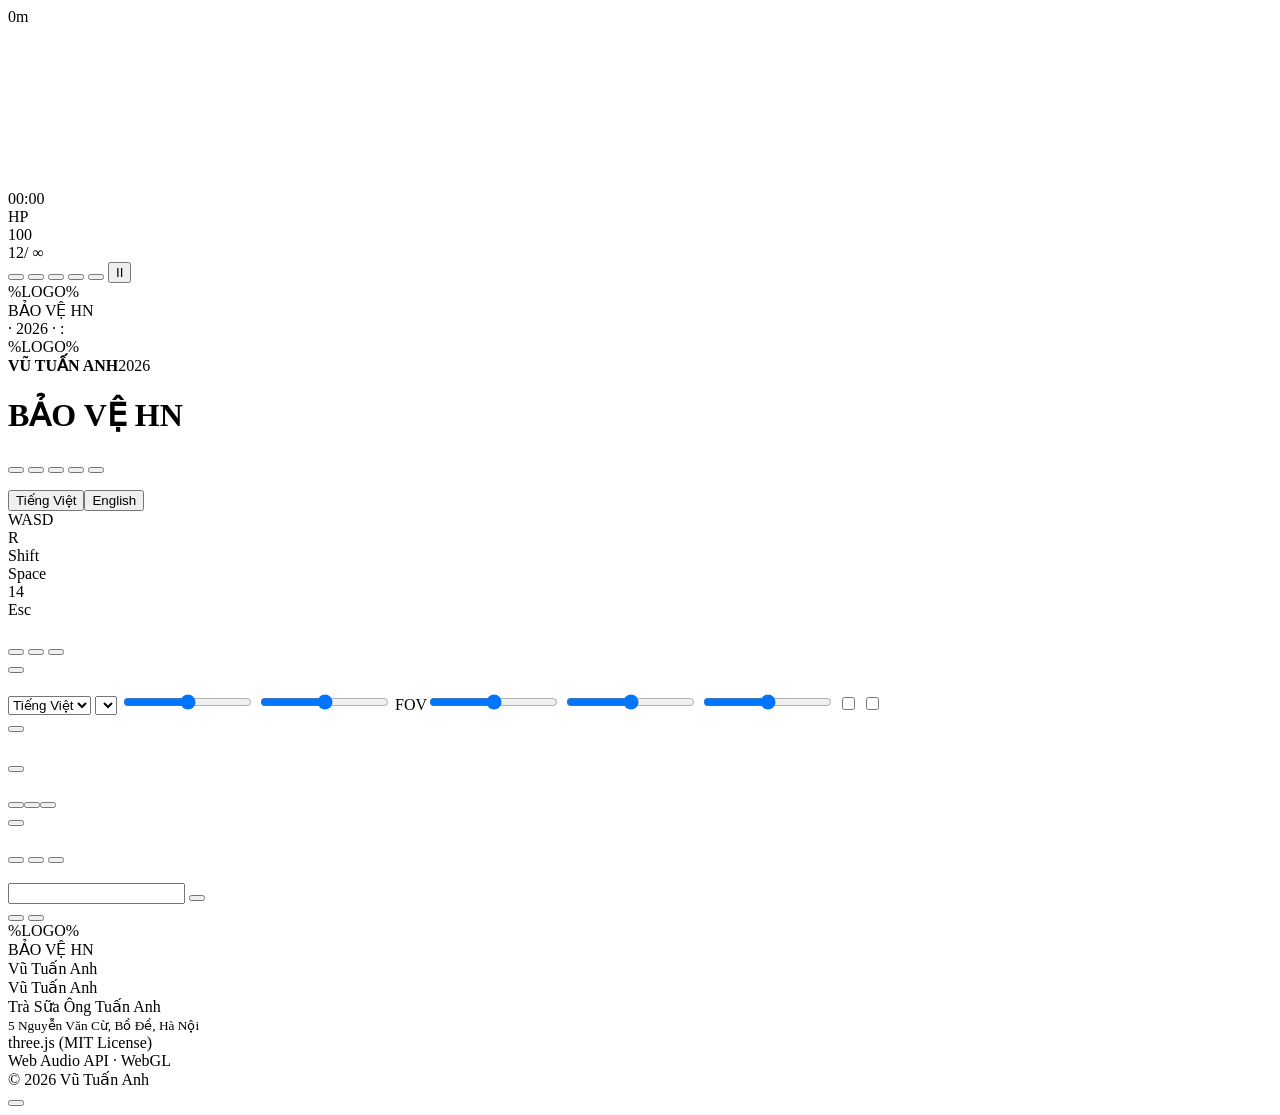
<file: src/shell.html>
<!doctype html>
<html lang="vi">
<head>
<meta charset="utf-8">
<meta name="viewport" content="width=device-width,initial-scale=1,maximum-scale=1,user-scalable=no,viewport-fit=cover">
<meta name="theme-color" content="#0b0a18">
<meta name="description" content="Bảo vệ HN cùng đại ca Vũ Tuấn Anh - game bắn súng góc nhìn thứ nhất chạy trên trình duyệt, bối cảnh Phố Cổ Hà Nội.">
<title>Bảo vệ HN cùng đại ca Vũ Tuấn Anh</title>
<style>
/*CSS*/
</style>
</head>
<body>
<div id="app">
  <div id="view"></div>

  <!-- HUD -->
  <div id="hud" class="hidden">
    <div id="dmgL" class="dmgdir l"></div><div id="dmgR" class="dmgdir r"></div>
    <div id="dmgT" class="dmgdir t"></div><div id="dmgB" class="dmgdir b"></div>
    <div id="cross"><i></i><i></i><i></i><i></i></div>
    <div id="hitmark"></div>
    <div id="waypoint"><div class="wp-icon"></div><div class="wp-dist">0m</div></div>
    <div id="topleft">
      <div id="objective"></div>
      <div id="objsub"></div>
    </div>
    <div id="topright">
      <canvas id="minimap" width="160" height="160"></canvas>
      <div id="scoreline"><span id="score">0</span><span id="timer">0:00</span></div>
    </div>
    <div id="bossbar" class="hidden"><div class="bn" data-i18n="bossName"></div><div class="bb"><div id="bossfill"></div></div></div>
    <div id="portalbar" class="hidden"><div class="bn" data-i18n="portal"></div><div class="bb"><div id="portalfill"></div></div></div>
    <div id="bottomleft">
      <div id="buff" class="hidden"></div>
      <div class="hpwrap"><div class="hplabel">HP</div><div class="hpbar"><div id="hpfill"></div></div><div id="hpnum">100</div></div>
    </div>
    <div id="bottomright">
      <div id="weplist"></div>
      <div id="ammo"><span id="ammoMag">12</span><span id="ammoRes">/ ∞</span></div>
      <div id="wepname"></div>
      <div id="reloadhint" class="hidden" data-i18n="reloadHint"></div>
    </div>
    <div id="banner"><div class="b1"></div><div class="b2"></div></div>
    <div id="toasts"></div>
    <div id="fps" class="hidden"></div>
    <div id="lockhint" class="hidden" data-i18n="clickToLock"></div>
  </div>

  <!-- touch controls -->
  <div id="touch" class="hidden">
    <div id="tLook"></div>
    <div id="tStick"><div id="tKnob"></div></div>
    <button class="tb" id="tFire" data-i18n="tFire"></button>
    <button class="tb" id="tAim" data-i18n="tAim"></button>
    <button class="tb" id="tJump" data-i18n="tJump"></button>
    <button class="tb" id="tReload" data-i18n="tReload"></button>
    <button class="tb" id="tSwap" data-i18n="tSwap"></button>
    <button class="tb" id="tPause">II</button>
  </div>

  <!-- splash -->
  <div id="splash" class="screen show">
    <div class="splash-inner">
      <div class="logo big">%LOGO%</div>
      <div class="presents" data-i18n="presents"></div>
      <div class="splash-title">BẢO VỆ HN</div>
      <div class="splash-sub" data-i18n="titleSub"></div>
      <div class="splash-credit"><span data-i18n="madeBy"></span> · 2026 · <span data-i18n="contact"></span>: <b class="phone"></b></div>
      <div class="tap blink" data-i18n="tapToStart"></div>
    </div>
  </div>

  <!-- main menu -->
  <div id="menu" class="screen">
    <div class="m-top">
      <div class="logo">%LOGO%</div>
      <div class="m-brand"><b>VŨ TUẤN ANH</b><span>2026</span></div>
      <div class="m-cap"><span id="mCap"></span><em id="mTime"></em></div>
    </div>
    <div class="m-main">
      <div class="m-kicker" data-i18n="kicker"></div>
      <h1>BẢO VỆ HN</h1>
      <h2 data-i18n="titleSub"></h2>
      <p class="m-tag" data-i18n="tagline"></p>
      <div class="m-row">
        <button class="btn primary" data-act="play" data-i18n="play"></button>
        <button class="btn ghost" data-act="howto" data-i18n="howto"></button>
        <button class="btn ghost" data-act="leader" data-i18n="leaderboard"></button>
        <button class="btn ghost" data-act="settings" data-i18n="settings"></button>
        <button class="btn ghost" data-act="credits" data-i18n="credits"></button>
      </div>
      <p class="m-note" data-i18n="menuNote"></p>
      <div class="lang"><button data-lang="vi">Tiếng Việt</button><button data-lang="en">English</button></div>
    </div>
    <div class="m-keys">
      <div class="kg"><span class="kc">W</span><span class="kc">A</span><span class="kc">S</span><span class="kc">D</span><i data-i18n="kMove"></i></div>
      <div class="kg"><span class="kc wide" data-i18n="kMouse"></span><i data-i18n="kLook"></i></div>
      <div class="kg"><span class="kc wide" data-i18n="kLmb"></span><i data-i18n="kFire"></i></div>
      <div class="kg"><span class="kc wide" data-i18n="kRmb"></span><i data-i18n="kAim"></i></div>
      <div class="kg"><span class="kc">R</span><i data-i18n="kReload"></i></div>
      <div class="kg"><span class="kc wide">Shift</span><i data-i18n="kSprint"></i></div>
      <div class="kg"><span class="kc wide">Space</span><i data-i18n="kJump"></i></div>
      <div class="kg"><span class="kc">1</span><span class="kc">4</span><i data-i18n="kSwap"></i></div>
      <div class="kg"><span class="kc wide">Esc</span><i data-i18n="kPause"></i></div>
      <div class="m-touch" data-i18n="kTouch"></div>
    </div>
  </div>

  <!-- difficulty -->
  <div id="diff" class="screen">
    <div class="panel">
      <h3 data-i18n="chooseDiff"></h3>
      <div class="cards">
        <button class="card" data-diff="easy"><b data-i18n="dEasy"></b><span data-i18n="dEasyD"></span></button>
        <button class="card" data-diff="normal"><b data-i18n="dNormal"></b><span data-i18n="dNormalD"></span></button>
        <button class="card" data-diff="hard"><b data-i18n="dHard"></b><span data-i18n="dHardD"></span></button>
      </div>
      <div class="story" data-i18n="story"></div>
      <button class="btn small" data-act="back" data-i18n="back"></button>
    </div>
  </div>

  <!-- settings -->
  <div id="settings" class="screen">
    <div class="panel">
      <h3 data-i18n="settings"></h3>
      <div class="rows">
        <label><span data-i18n="sLang"></span><select id="sLang"><option value="vi">Tiếng Việt</option><option value="en">English</option></select></label>
        <label><span data-i18n="sQuality"></span><select id="sQuality"><option value="low" data-i18n="qLow"></option><option value="medium" data-i18n="qMed"></option><option value="high" data-i18n="qHigh"></option></select></label>
        <label><span data-i18n="sSens"></span><input type="range" id="sSens" min="0.2" max="3" step="0.05"><em id="vSens"></em></label>
        <label><span data-i18n="sTouchSens"></span><input type="range" id="sTouchSens" min="0.2" max="3" step="0.05"><em id="vTouchSens"></em></label>
        <label><span>FOV</span><input type="range" id="sFov" min="60" max="110" step="1"><em id="vFov"></em></label>
        <label><span data-i18n="sMusic"></span><input type="range" id="sMusic" min="0" max="1" step="0.05"><em id="vMusic"></em></label>
        <label><span data-i18n="sSfx"></span><input type="range" id="sSfx" min="0" max="1" step="0.05"><em id="vSfx"></em></label>
        <label><span data-i18n="sInvert"></span><input type="checkbox" id="sInvert"></label>
        <label><span data-i18n="sFps"></span><input type="checkbox" id="sFps"></label>
      </div>
      <button class="btn small" data-act="back" data-i18n="back"></button>
    </div>
  </div>

  <!-- how to -->
  <div id="howto" class="screen">
    <div class="panel wide">
      <h3 data-i18n="howto"></h3>
      <div class="howgrid">
        <div><h4 data-i18n="hGoal"></h4><p data-i18n="hGoalT"></p></div>
        <div><h4 data-i18n="hPC"></h4><p data-i18n="hPCT"></p></div>
        <div><h4 data-i18n="hTouch"></h4><p data-i18n="hTouchT"></p></div>
        <div><h4 data-i18n="hPad"></h4><p data-i18n="hPadT"></p></div>
        <div><h4 data-i18n="hItems"></h4><p data-i18n="hItemsT"></p></div>
        <div><h4 data-i18n="hFoes"></h4><p data-i18n="hFoesT"></p></div>
      </div>
      <button class="btn small" data-act="back" data-i18n="back"></button>
    </div>
  </div>

  <!-- leaderboard -->
  <div id="leader" class="screen">
    <div class="panel wide">
      <h3 data-i18n="leaderboard"></h3>
      <div class="tabs"><button data-lb="easy" data-i18n="dEasy"></button><button data-lb="normal" data-i18n="dNormal"></button><button data-lb="hard" data-i18n="dHard"></button></div>
      <table id="lbTable"></table>
      <div class="note" data-i18n="lbNote"></div>
      <button class="btn small" data-act="back" data-i18n="back"></button>
    </div>
  </div>

  <!-- pause -->
  <div id="pause" class="screen">
    <div class="panel">
      <h3 data-i18n="paused"></h3>
      <div class="btns">
        <button class="btn primary" data-act="resume" data-i18n="resume"></button>
        <button class="btn" data-act="settings" data-i18n="settings"></button>
        <button class="btn" data-act="quit" data-i18n="quit"></button>
      </div>
    </div>
  </div>

  <!-- game over -->
  <div id="over" class="screen">
    <div class="panel">
      <h3 id="overTitle"></h3>
      <div id="overStats" class="stats"></div>
      <div id="saveRow">
        <input id="nameIn" maxlength="16" autocomplete="off">
        <button class="btn small primary" data-act="save" data-i18n="saveScore"></button>
      </div>
      <div id="savedMsg" class="note hidden"></div>
      <div class="btns row">
        <button class="btn" data-act="again" data-i18n="again"></button>
        <button class="btn" data-act="menu" data-i18n="toMenu"></button>
      </div>
    </div>
  </div>

  <!-- credits -->
  <div id="credits" class="screen">
    <div class="roll" id="roll">
      <div class="logo big">%LOGO%</div>
      <div class="ct">BẢO VỆ HN</div>
      <div class="cs" data-i18n="titleSub"></div>
      <div class="gap"></div>
      <div class="cr"><span data-i18n="madeBy"></span></div>
      <div class="cn">Vũ Tuấn Anh</div>
      <div class="gap"></div>
      <div class="cr" data-i18n="crIdea"></div><div class="cn">Vũ Tuấn Anh</div>
      <div class="cr" data-i18n="crSetting"></div><div class="cn" data-i18n="crSettingT"></div>
      <div class="cr" data-i18n="crTea"></div><div class="cn">Trà Sữa Ông Tuấn Anh<br><small>5 Nguyễn Văn Cừ, Bồ Đề, Hà Nội</small></div>
      <div class="cr" data-i18n="crTech"></div><div class="cn">three.js (MIT License)<br>Web Audio API · WebGL</div>
      <div class="cr" data-i18n="crAudio"></div><div class="cn" data-i18n="crAudioT"></div>
      <div class="gap"></div>
      <div class="cr" data-i18n="contact"></div><div class="cn phone"></div>
      <div class="gap"></div>
      <div class="cn">© 2026 Vũ Tuấn Anh</div>
      <div class="cs" data-i18n="thanks"></div>
    </div>
    <button class="btn small skip" data-act="back" data-i18n="close"></button>
  </div>

  <div id="rotate" class="hidden"><div data-i18n="rotate"></div></div>
</div>
<script>
/*THREE*/
</script>
<script>
/*GAME*/
</script>
</body>
</html>
</file>
